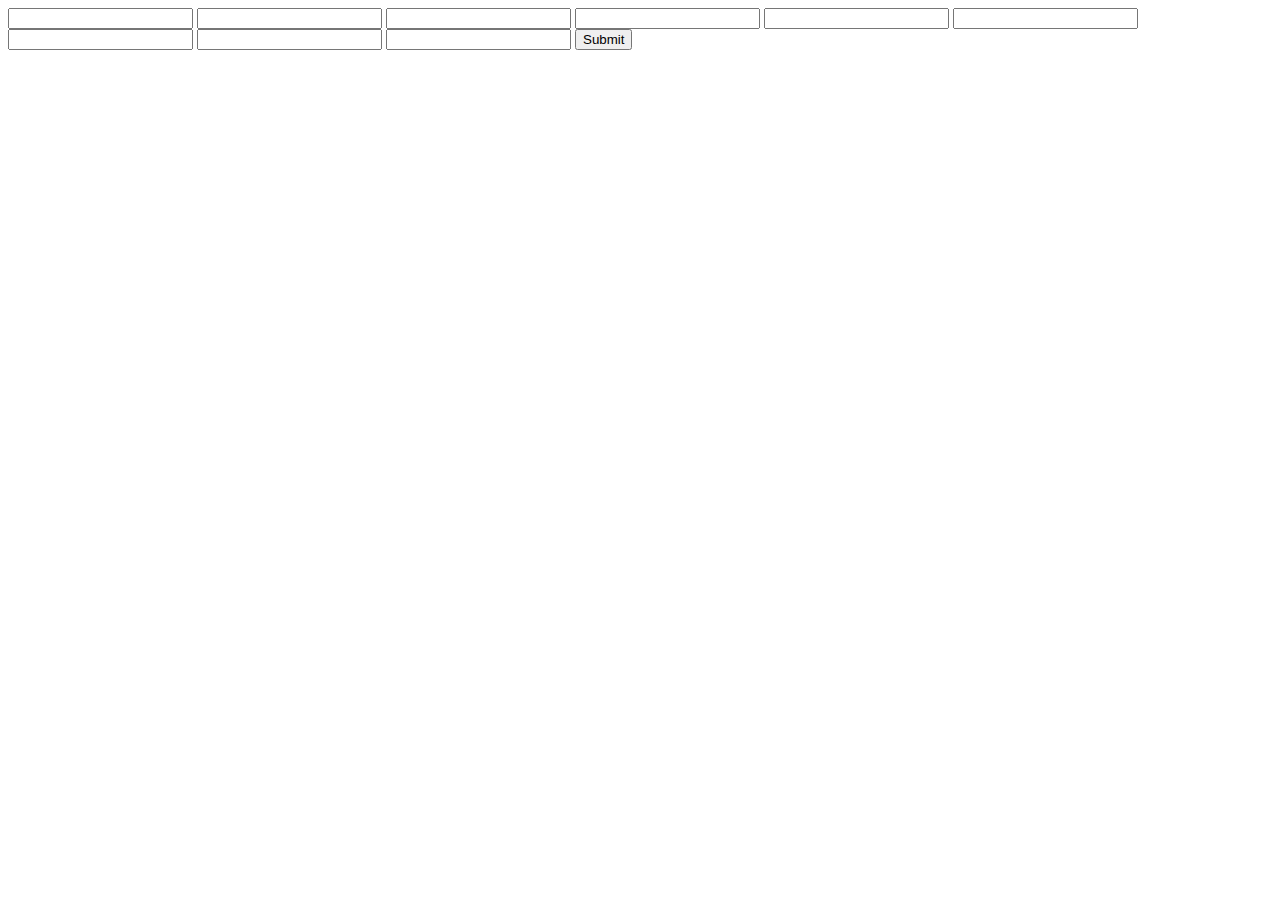
<file: WebContent/resources/jsp/BotReceiver.html>
<html>
<head>
    <meta charset="UTF-8">
    <title>HAMLET-BOT Receiver</title>
</head>

<body>
    <form name="myForm" action="http://hamlet.sencha.or.kr:8080/BotReceiverSvl" method="post">
        <input type="text" name="serverId">
        <input type="text" name="createdDate">
        <input type="text" name="status">
        <input type="text" name="image">
        <input type="text" name="latency">
        <input type="text" name="cpu">
        <input type="text" name="osMemory">
        <input type="text" name="wasMemory">
        <input type="text" name="diskAvailableSpace">
        <input type="submit" name="submitBtn">
    </form>
</body>
</html>
</file>
